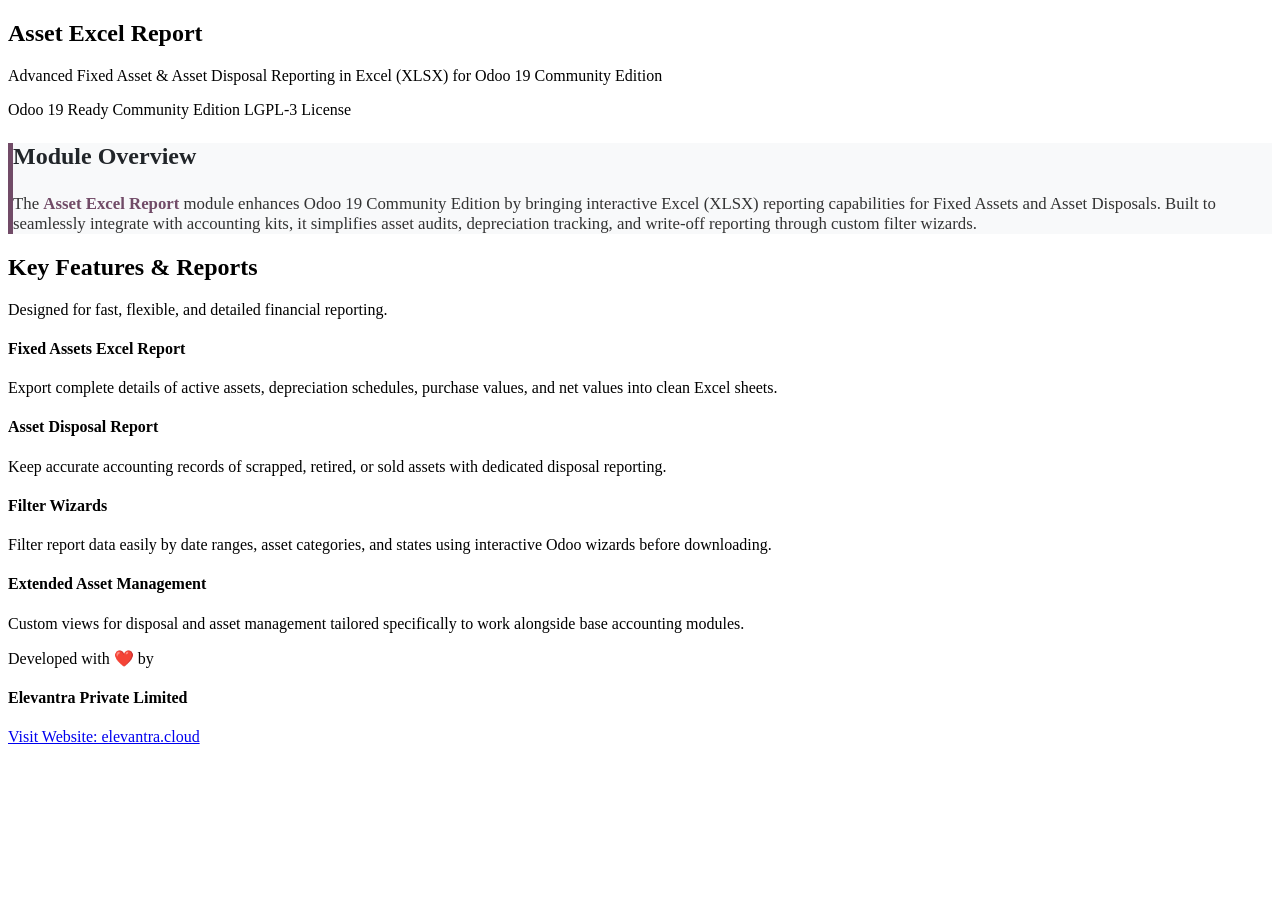
<file: custom_asset_excel_report/static/description/index.html>
<!DOCTYPE html>
<html lang="en">
<head>
    <meta charset="UTF-8">
    <title>Asset Excel Report - Odoo 19</title>
</head>
<body>

<section class="container my-5">
    <div class="row align-items-center mb-5 pb-4 border-bottom">
        <div class="col-lg-8 offset-lg-2 text-center">
            <h1 class="display-4 fw-bold text-primary mb-3">Asset Excel Report</h1>
            <p class="lead text-muted">
                Advanced Fixed Asset & Asset Disposal Reporting in Excel (XLSX) for Odoo 19 Community Edition
            </p>
            <div class="mt-4">
                <span class="badge bg-primary fs-6 px-3 py-2 me-2">Odoo 19 Ready</span>
                <span class="badge bg-secondary fs-6 px-3 py-2 me-2">Community Edition</span>
                <span class="badge bg-success fs-6 px-3 py-2">LGPL-3 License</span>
            </div>
        </div>
    </div>

    <div class="row mb-5">
        <div class="col-lg-10 offset-lg-1">
            <div class="card shadow-sm border-0 rounded-3 p-4"
                 style="background-color: #f8f9fa; border-left: 5px solid #714B67 !important;">
                <h3 class="fw-bold mb-3" style="color: #212529; font-size: 1.5rem;">Module Overview</h3>
                <p class="lh-lg mb-0" style="color: #333333; font-size: 1.05rem; font-weight: 400;">
                    The <strong style="color: #714B67;">Asset Excel Report</strong> module enhances Odoo 19 Community Edition by bringing interactive Excel (XLSX) reporting capabilities for Fixed Assets and Asset Disposals. Built to seamlessly integrate with accounting kits, it simplifies asset audits, depreciation tracking, and write-off reporting through custom filter wizards.
                </p>
            </div>
        </div>
    </div>

    <div class="row mb-5">
        <div class="col-lg-12 text-center mb-4">
            <h2 class="fw-bold text-dark">Key Features & Reports</h2>
            <p class="text-muted">Designed for fast, flexible, and detailed financial reporting.</p>
        </div>

        <div class="col-md-6 mb-4">
            <div class="card h-100 border-0 shadow-sm p-4 rounded-3">
                <div class="d-flex align-items-center mb-3">
                    <div class="bg-primary text-white rounded-circle p-3 me-3">
                        <i class="fa fa-file-excel-o fa-2x"></i>
                    </div>
                    <h4 class="fw-bold text-dark mb-0">Fixed Assets Excel Report</h4>
                </div>
                <p class="text-muted mb-0">
                    Export complete details of active assets, depreciation schedules, purchase values, and net values into clean Excel sheets.
                </p>
            </div>
        </div>

        <div class="col-md-6 mb-4">
            <div class="card h-100 border-0 shadow-sm p-4 rounded-3">
                <div class="d-flex align-items-center mb-3">
                    <div class="bg-danger text-white rounded-circle p-3 me-3">
                        <i class="fa fa-trash-o fa-2x"></i>
                    </div>
                    <h4 class="fw-bold text-dark mb-0">Asset Disposal Report</h4>
                </div>
                <p class="text-muted mb-0">
                    Keep accurate accounting records of scrapped, retired, or sold assets with dedicated disposal reporting.
                </p>
            </div>
        </div>

        <div class="col-md-6 mb-4">
            <div class="card h-100 border-0 shadow-sm p-4 rounded-3">
                <div class="d-flex align-items-center mb-3">
                    <div class="bg-warning text-white rounded-circle p-3 me-3">
                        <i class="fa fa-sliders fa-2x"></i>
                    </div>
                    <h4 class="fw-bold text-dark mb-0">Filter Wizards</h4>
                </div>
                <p class="text-muted mb-0">
                    Filter report data easily by date ranges, asset categories, and states using interactive Odoo wizards before downloading.
                </p>
            </div>
        </div>

        <div class="col-md-6 mb-4">
            <div class="card h-100 border-0 shadow-sm p-4 rounded-3">
                <div class="d-flex align-items-center mb-3">
                    <div class="bg-info text-white rounded-circle p-3 me-3">
                        <i class="fa fa-list-alt fa-2x"></i>
                    </div>
                    <h4 class="fw-bold text-dark mb-0">Extended Asset Management</h4>
                </div>
                <p class="text-muted mb-0">
                    Custom views for disposal and asset management tailored specifically to work alongside base accounting modules.
                </p>
            </div>
        </div>
    </div>

    <div class="row pt-4 border-top">
        <div class="col-lg-12 text-center">
            <p class="mb-1 text-muted">Developed with ❤️ by</p>
            <h4 class="fw-bold text-dark mb-2">Elevantra Private Limited</h4>
            <a href="https://www.elevantra.cloud" target="_blank" class="btn btn-outline-primary btn-sm px-4 rounded-pill">
                Visit Website: elevantra.cloud
            </a>
        </div>
    </div>
</section>

</body>
</html>
</file>
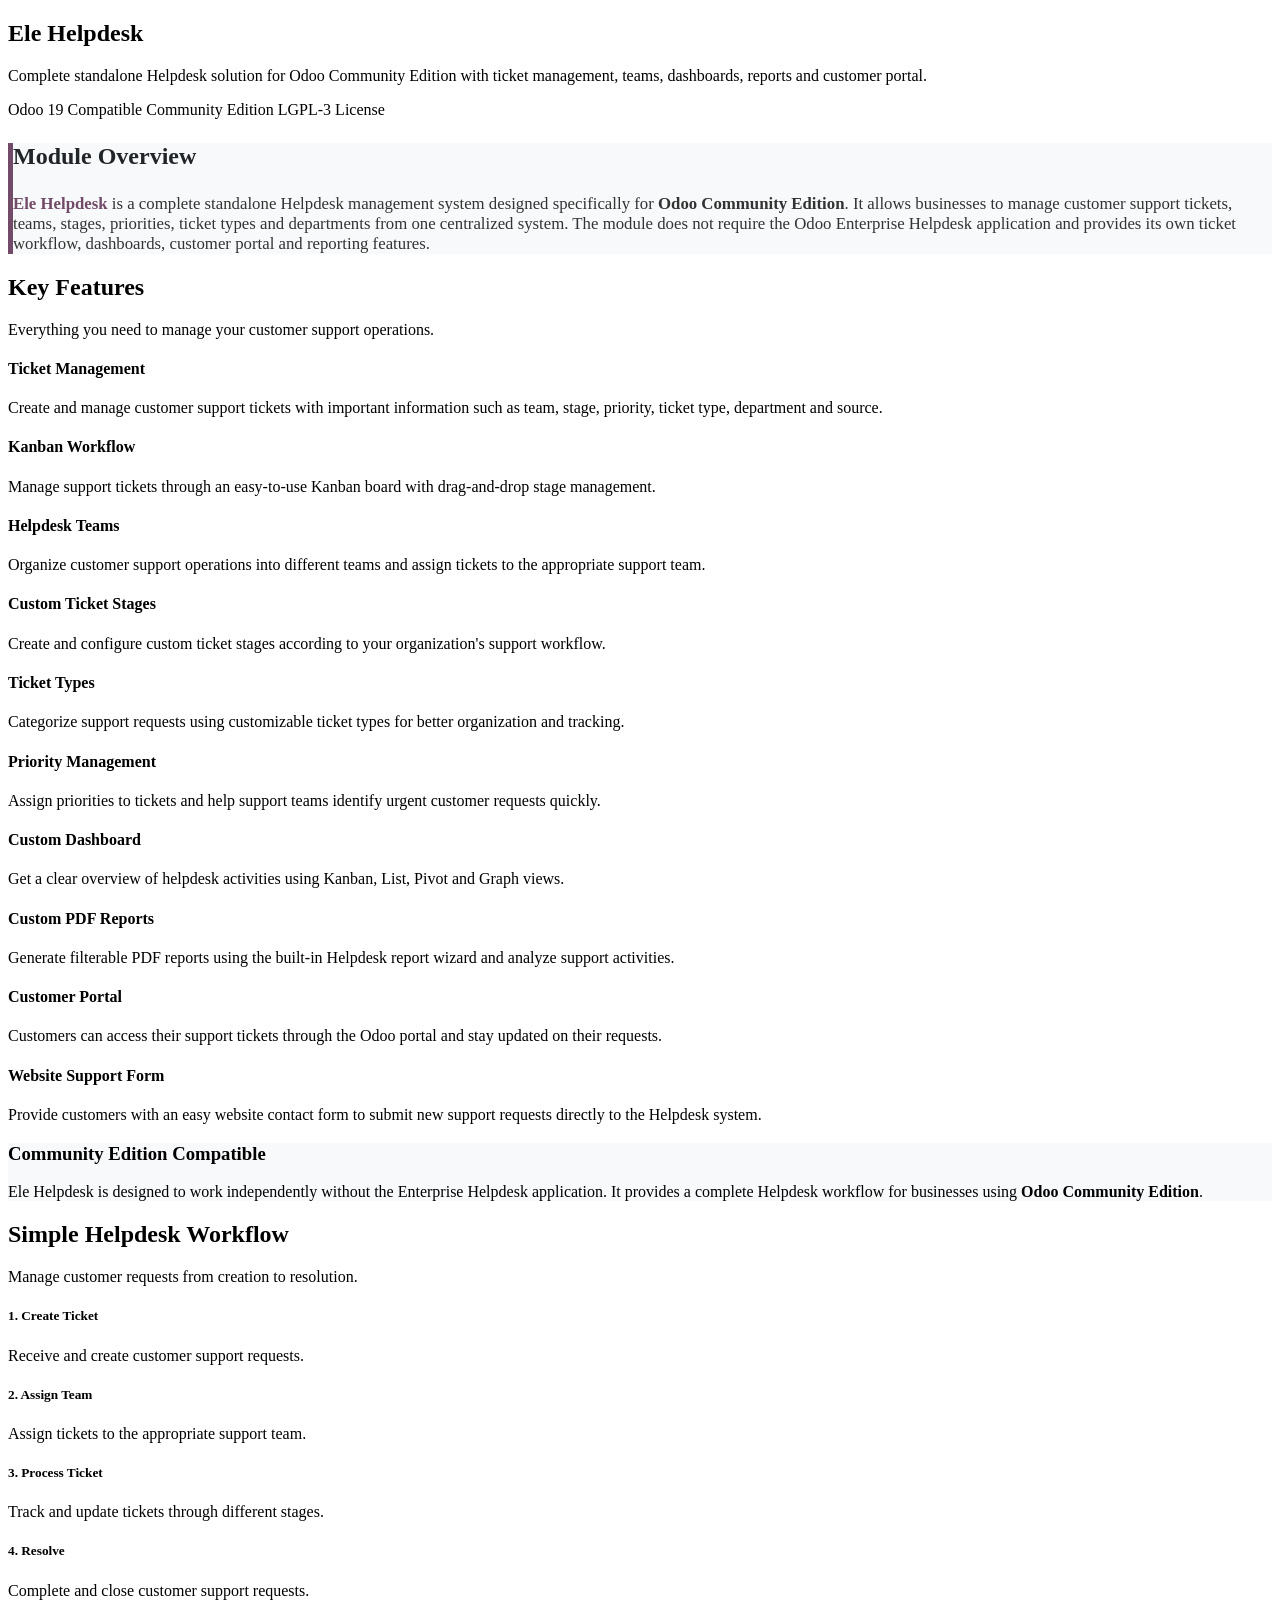
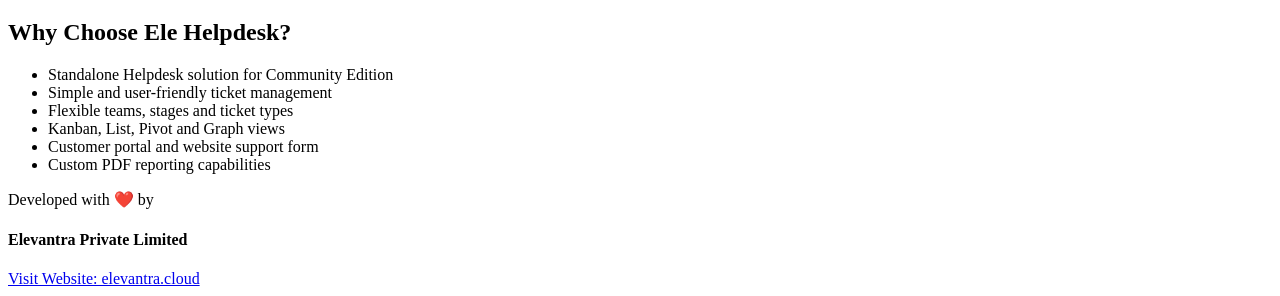
<file: ele_helpdesk/static/description/index.html>
<!DOCTYPE html>
<html lang="en">
<head>
    <meta charset="UTF-8">
    <title>Ele Helpdesk</title>
</head>
<body>

<section class="container my-5">

    <!-- Header -->
    <div class="row align-items-center mb-5 pb-4 border-bottom">
        <div class="col-lg-8 offset-lg-2 text-center">
            <h1 class="display-4 fw-bold text-primary mb-3">Ele Helpdesk</h1>

            <p class="lead text-muted">
                Complete standalone Helpdesk solution for Odoo Community Edition
                with ticket management, teams, dashboards, reports and customer portal.
            </p>

            <div class="mt-4">
                <span class="badge bg-primary fs-6 px-3 py-2 me-2">
                    Odoo 19 Compatible
                </span>

                <span class="badge bg-secondary fs-6 px-3 py-2 me-2">
                    Community Edition
                </span>

                <span class="badge bg-success fs-6 px-3 py-2">
                    LGPL-3 License
                </span>
            </div>
        </div>
    </div>


    <!-- Module Overview -->
    <div class="row mb-5">
        <div class="col-lg-10 offset-lg-1">

            <div class="card shadow-sm border-0 rounded-3 p-4"
                 style="background-color: #f8f9fa;
                        border-left: 5px solid #714B67 !important;">

                <h3 class="fw-bold mb-3"
                    style="color: #212529; font-size: 1.5rem;">
                    Module Overview
                </h3>

                <p class="lh-lg mb-0"
                   style="color: #333333;
                          font-size: 1.05rem;
                          font-weight: 400;">

                    <strong style="color: #714B67;">Ele Helpdesk</strong>
                    is a complete standalone Helpdesk management system
                    designed specifically for
                    <strong>Odoo Community Edition</strong>.

                    It allows businesses to manage customer support tickets,
                    teams, stages, priorities, ticket types and departments
                    from one centralized system.

                    The module does not require the Odoo Enterprise Helpdesk
                    application and provides its own ticket workflow,
                    dashboards, customer portal and reporting features.
                </p>

            </div>
        </div>
    </div>


    <!-- Key Features -->
    <div class="row mb-5">

        <div class="col-lg-12 text-center mb-4">
            <h2 class="fw-bold text-dark">
                Key Features
            </h2>

            <p class="text-muted">
                Everything you need to manage your customer support operations.
            </p>
        </div>


        <!-- Ticket Management -->
        <div class="col-md-6 mb-4">

            <div class="card h-100 border-0 shadow-sm p-4 rounded-3">

                <div class="d-flex align-items-center mb-3">

                    <div class="bg-primary text-white rounded-circle p-3 me-3">
                        <i class="fa fa-ticket fa-2x"></i>
                    </div>

                    <h4 class="fw-bold text-dark mb-0">
                        Ticket Management
                    </h4>

                </div>

                <p class="text-muted mb-0">
                    Create and manage customer support tickets with
                    important information such as team, stage, priority,
                    ticket type, department and source.
                </p>

            </div>

        </div>


        <!-- Kanban -->
        <div class="col-md-6 mb-4">

            <div class="card h-100 border-0 shadow-sm p-4 rounded-3">

                <div class="d-flex align-items-center mb-3">

                    <div class="bg-success text-white rounded-circle p-3 me-3">
                        <i class="fa fa-columns fa-2x"></i>
                    </div>

                    <h4 class="fw-bold text-dark mb-0">
                        Kanban Workflow
                    </h4>

                </div>

                <p class="text-muted mb-0">
                    Manage support tickets through an easy-to-use Kanban
                    board with drag-and-drop stage management.
                </p>

            </div>

        </div>


        <!-- Teams -->
        <div class="col-md-6 mb-4">

            <div class="card h-100 border-0 shadow-sm p-4 rounded-3">

                <div class="d-flex align-items-center mb-3">

                    <div class="bg-warning text-white rounded-circle p-3 me-3">
                        <i class="fa fa-users fa-2x"></i>
                    </div>

                    <h4 class="fw-bold text-dark mb-0">
                        Helpdesk Teams
                    </h4>

                </div>

                <p class="text-muted mb-0">
                    Organize customer support operations into different
                    teams and assign tickets to the appropriate support
                    team.
                </p>

            </div>

        </div>


        <!-- Stages -->
        <div class="col-md-6 mb-4">

            <div class="card h-100 border-0 shadow-sm p-4 rounded-3">

                <div class="d-flex align-items-center mb-3">

                    <div class="bg-info text-white rounded-circle p-3 me-3">
                        <i class="fa fa-tasks fa-2x"></i>
                    </div>

                    <h4 class="fw-bold text-dark mb-0">
                        Custom Ticket Stages
                    </h4>

                </div>

                <p class="text-muted mb-0">
                    Create and configure custom ticket stages according
                    to your organization's support workflow.
                </p>

            </div>

        </div>


        <!-- Ticket Types -->
        <div class="col-md-6 mb-4">

            <div class="card h-100 border-0 shadow-sm p-4 rounded-3">

                <div class="d-flex align-items-center mb-3">

                    <div class="bg-primary text-white rounded-circle p-3 me-3">
                        <i class="fa fa-tags fa-2x"></i>
                    </div>

                    <h4 class="fw-bold text-dark mb-0">
                        Ticket Types
                    </h4>

                </div>

                <p class="text-muted mb-0">
                    Categorize support requests using customizable ticket
                    types for better organization and tracking.
                </p>

            </div>

        </div>


        <!-- Priority -->
        <div class="col-md-6 mb-4">

            <div class="card h-100 border-0 shadow-sm p-4 rounded-3">

                <div class="d-flex align-items-center mb-3">

                    <div class="bg-danger text-white rounded-circle p-3 me-3">
                        <i class="fa fa-flag fa-2x"></i>
                    </div>

                    <h4 class="fw-bold text-dark mb-0">
                        Priority Management
                    </h4>

                </div>

                <p class="text-muted mb-0">
                    Assign priorities to tickets and help support teams
                    identify urgent customer requests quickly.
                </p>

            </div>

        </div>


        <!-- Dashboard -->
        <div class="col-md-6 mb-4">

            <div class="card h-100 border-0 shadow-sm p-4 rounded-3">

                <div class="d-flex align-items-center mb-3">

                    <div class="bg-success text-white rounded-circle p-3 me-3">
                        <i class="fa fa-dashboard fa-2x"></i>
                    </div>

                    <h4 class="fw-bold text-dark mb-0">
                        Custom Dashboard
                    </h4>

                </div>

                <p class="text-muted mb-0">
                    Get a clear overview of helpdesk activities using
                    Kanban, List, Pivot and Graph views.
                </p>

            </div>

        </div>


        <!-- Reports -->
        <div class="col-md-6 mb-4">

            <div class="card h-100 border-0 shadow-sm p-4 rounded-3">

                <div class="d-flex align-items-center mb-3">

                    <div class="bg-secondary text-white rounded-circle p-3 me-3">
                        <i class="fa fa-file-pdf-o fa-2x"></i>
                    </div>

                    <h4 class="fw-bold text-dark mb-0">
                        Custom PDF Reports
                    </h4>

                </div>

                <p class="text-muted mb-0">
                    Generate filterable PDF reports using the built-in
                    Helpdesk report wizard and analyze support activities.
                </p>

            </div>

        </div>


        <!-- Customer Portal -->
        <div class="col-md-6 mb-4">

            <div class="card h-100 border-0 shadow-sm p-4 rounded-3">

                <div class="d-flex align-items-center mb-3">

                    <div class="bg-info text-white rounded-circle p-3 me-3">
                        <i class="fa fa-user-circle fa-2x"></i>
                    </div>

                    <h4 class="fw-bold text-dark mb-0">
                        Customer Portal
                    </h4>

                </div>

                <p class="text-muted mb-0">
                    Customers can access their support tickets through
                    the Odoo portal and stay updated on their requests.
                </p>

            </div>

        </div>


        <!-- Website Form -->
        <div class="col-md-6 mb-4">

            <div class="card h-100 border-0 shadow-sm p-4 rounded-3">

                <div class="d-flex align-items-center mb-3">

                    <div class="bg-warning text-white rounded-circle p-3 me-3">
                        <i class="fa fa-wpforms fa-2x"></i>
                    </div>

                    <h4 class="fw-bold text-dark mb-0">
                        Website Support Form
                    </h4>

                </div>

                <p class="text-muted mb-0">
                    Provide customers with an easy website contact form
                    to submit new support requests directly to the
                    Helpdesk system.
                </p>

            </div>

        </div>

    </div>


    <!-- Community Edition -->
    <div class="row mb-5">

        <div class="col-lg-10 offset-lg-1">

            <div class="card border-0 shadow-sm rounded-3 p-4"
                 style="background-color: #f8f9fa;">

                <h3 class="fw-bold text-dark mb-3">
                    Community Edition Compatible
                </h3>

                <p class="text-muted lh-lg mb-0">

                    Ele Helpdesk is designed to work independently without
                    the Enterprise Helpdesk application. It provides a
                    complete Helpdesk workflow for businesses using
                    <strong>Odoo Community Edition</strong>.

                </p>

            </div>

        </div>

    </div>


    <!-- Workflow -->
    <div class="row mb-5">

        <div class="col-lg-12 text-center mb-4">

            <h2 class="fw-bold text-dark">
                Simple Helpdesk Workflow
            </h2>

            <p class="text-muted">
                Manage customer requests from creation to resolution.
            </p>

        </div>


        <div class="col-md-3 text-center mb-4">

            <div class="card border-0 shadow-sm p-4 h-100 rounded-3">

                <div class="mb-3">
                    <i class="fa fa-plus-circle fa-3x text-primary"></i>
                </div>

                <h5 class="fw-bold">
                    1. Create Ticket
                </h5>

                <p class="text-muted mb-0">
                    Receive and create customer support requests.
                </p>

            </div>

        </div>


        <div class="col-md-3 text-center mb-4">

            <div class="card border-0 shadow-sm p-4 h-100 rounded-3">

                <div class="mb-3">
                    <i class="fa fa-users fa-3x text-success"></i>
                </div>

                <h5 class="fw-bold">
                    2. Assign Team
                </h5>

                <p class="text-muted mb-0">
                    Assign tickets to the appropriate support team.
                </p>

            </div>

        </div>


        <div class="col-md-3 text-center mb-4">

            <div class="card border-0 shadow-sm p-4 h-100 rounded-3">

                <div class="mb-3">
                    <i class="fa fa-cogs fa-3x text-warning"></i>
                </div>

                <h5 class="fw-bold">
                    3. Process Ticket
                </h5>

                <p class="text-muted mb-0">
                    Track and update tickets through different stages.
                </p>

            </div>

        </div>


        <div class="col-md-3 text-center mb-4">

            <div class="card border-0 shadow-sm p-4 h-100 rounded-3">

                <div class="mb-3">
                    <i class="fa fa-check-circle fa-3x text-success"></i>
                </div>

                <h5 class="fw-bold">
                    4. Resolve
                </h5>

                <p class="text-muted mb-0">
                    Complete and close customer support requests.
                </p>

            </div>

        </div>

    </div>


    <!-- Benefits -->
    <div class="row mb-5">

        <div class="col-lg-12 text-center mb-4">

            <h2 class="fw-bold text-dark">
                Why Choose Ele Helpdesk?
            </h2>

        </div>


        <div class="col-lg-8 offset-lg-2">

            <div class="card border-0 shadow-sm rounded-3 p-4">

                <ul class="list-unstyled mb-0">

                    <li class="mb-3">
                        <i class="fa fa-check-circle text-success me-2"></i>
                        Standalone Helpdesk solution for Community Edition
                    </li>

                    <li class="mb-3">
                        <i class="fa fa-check-circle text-success me-2"></i>
                        Simple and user-friendly ticket management
                    </li>

                    <li class="mb-3">
                        <i class="fa fa-check-circle text-success me-2"></i>
                        Flexible teams, stages and ticket types
                    </li>

                    <li class="mb-3">
                        <i class="fa fa-check-circle text-success me-2"></i>
                        Kanban, List, Pivot and Graph views
                    </li>

                    <li class="mb-3">
                        <i class="fa fa-check-circle text-success me-2"></i>
                        Customer portal and website support form
                    </li>

                    <li>
                        <i class="fa fa-check-circle text-success me-2"></i>
                        Custom PDF reporting capabilities
                    </li>

                </ul>

            </div>

        </div>

    </div>


    <!-- Footer -->
    <div class="row pt-4 border-top">

        <div class="col-lg-12 text-center">

            <p class="mb-1 text-muted">
                Developed with ❤️ by
            </p>

            <h4 class="fw-bold text-dark mb-2">
                Elevantra Private Limited
            </h4>

            <a href="https://www.elevantra.cloud"
               target="_blank"
               class="btn btn-outline-primary btn-sm px-4 rounded-pill">
                Visit Website: elevantra.cloud
            </a>

        </div>

    </div>

</section>

</body>
</html>
</file>
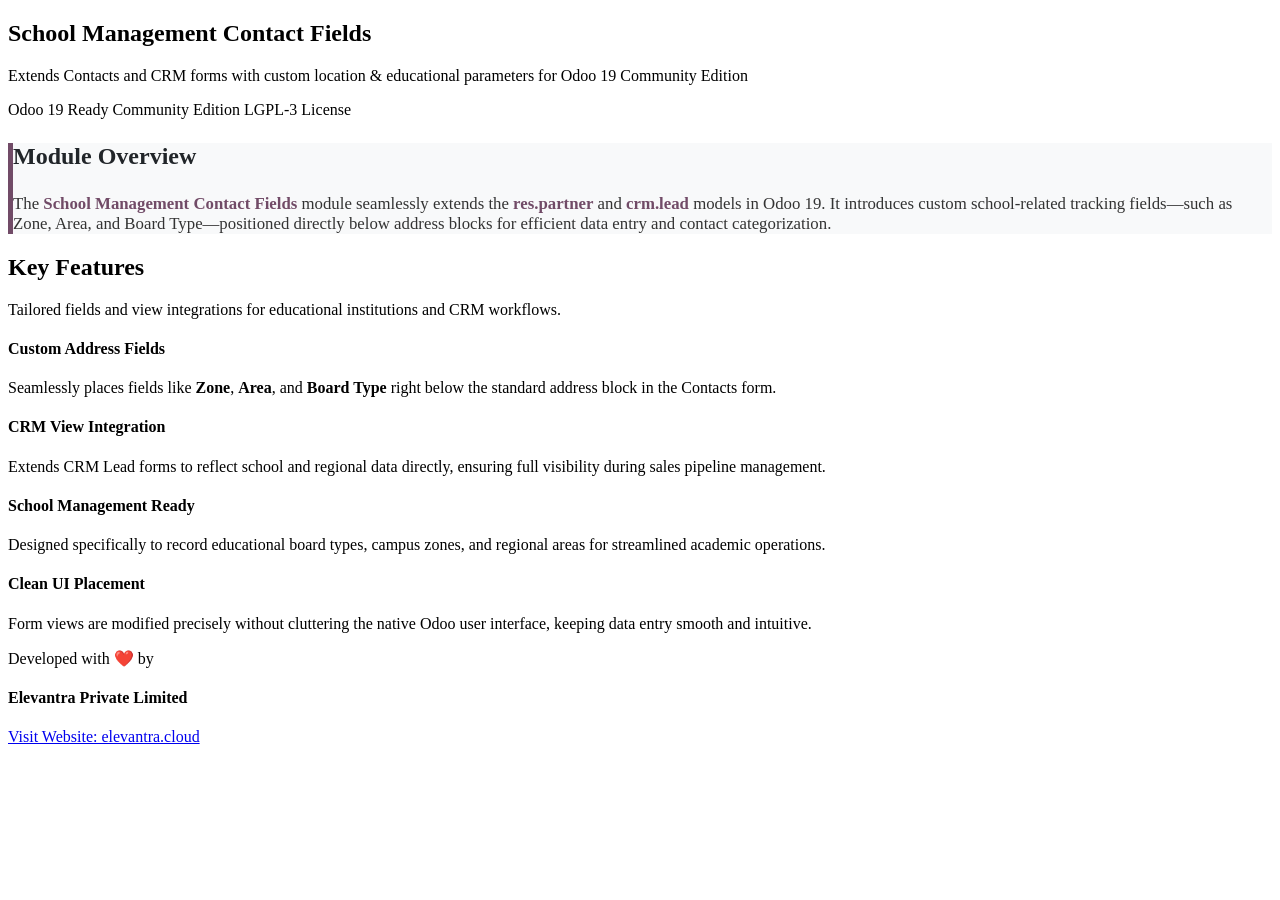
<file: ele_institute_record/static/description/index.html>
<!DOCTYPE html>
<html lang="en">
<head>
    <meta charset="UTF-8">
    <title>School Management Contact Fields - Odoo 19</title>
</head>
<body>

<section class="container my-5">
    <div class="row align-items-center mb-5 pb-4 border-bottom">
        <div class="col-lg-8 offset-lg-2 text-center">
            <h1 class="display-4 fw-bold text-primary mb-3">School Management Contact Fields</h1>
            <p class="lead text-muted">
                Extends Contacts and CRM forms with custom location & educational parameters for Odoo 19 Community Edition
            </p>
            <div class="mt-4">
                <span class="badge bg-primary fs-6 px-3 py-2 me-2">Odoo 19 Ready</span>
                <span class="badge bg-secondary fs-6 px-3 py-2 me-2">Community Edition</span>
                <span class="badge bg-success fs-6 px-3 py-2">LGPL-3 License</span>
            </div>
        </div>
    </div>

    <div class="row mb-5">
        <div class="col-lg-10 offset-lg-1">
            <div class="card shadow-sm border-0 rounded-3 p-4"
                 style="background-color: #f8f9fa; border-left: 5px solid #714B67 !important;">
                <h3 class="fw-bold mb-3" style="color: #212529; font-size: 1.5rem;">Module Overview</h3>
                <p class="lh-lg mb-0" style="color: #333333; font-size: 1.05rem; font-weight: 400;">
                    The <strong style="color: #714B67;">School Management Contact Fields</strong> module seamlessly extends the <strong style="color: #714B67;">res.partner</strong> and <strong style="color: #714B67;">crm.lead</strong> models in Odoo 19. It introduces custom school-related tracking fields—such as Zone, Area, and Board Type—positioned directly below address blocks for efficient data entry and contact categorization.
                </p>
            </div>
        </div>
    </div>

    <div class="row mb-5">
        <div class="col-lg-12 text-center mb-4">
            <h2 class="fw-bold text-dark">Key Features</h2>
            <p class="text-muted">Tailored fields and view integrations for educational institutions and CRM workflows.</p>
        </div>

        <div class="col-md-6 mb-4">
            <div class="card h-100 border-0 shadow-sm p-4 rounded-3">
                <div class="d-flex align-items-center mb-3">
                    <div class="bg-primary text-white rounded-circle p-3 me-3">
                        <i class="fa fa-map-marker fa-2x"></i>
                    </div>
                    <h4 class="fw-bold text-dark mb-0">Custom Address Fields</h4>
                </div>
                <p class="text-muted mb-0">
                    Seamlessly places fields like <strong>Zone</strong>, <strong>Area</strong>, and <strong>Board Type</strong> right below the standard address block in the Contacts form.
                </p>
            </div>
        </div>

        <div class="col-md-6 mb-4">
            <div class="card h-100 border-0 shadow-sm p-4 rounded-3">
                <div class="d-flex align-items-center mb-3">
                    <div class="bg-success text-white rounded-circle p-3 me-3">
                        <i class="fa fa-handshake-o fa-2x"></i>
                    </div>
                    <h4 class="fw-bold text-dark mb-0">CRM View Integration</h4>
                </div>
                <p class="text-muted mb-0">
                    Extends CRM Lead forms to reflect school and regional data directly, ensuring full visibility during sales pipeline management.
                </p>
            </div>
        </div>

        <div class="col-md-6 mb-4">
            <div class="card h-100 border-0 shadow-sm p-4 rounded-3">
                <div class="d-flex align-items-center mb-3">
                    <div class="bg-warning text-white rounded-circle p-3 me-3">
                        <i class="fa fa-graduation-cap fa-2x"></i>
                    </div>
                    <h4 class="fw-bold text-dark mb-0">School Management Ready</h4>
                </div>
                <p class="text-muted mb-0">
                    Designed specifically to record educational board types, campus zones, and regional areas for streamlined academic operations.
                </p>
            </div>
        </div>

        <div class="col-md-6 mb-4">
            <div class="card h-100 border-0 shadow-sm p-4 rounded-3">
                <div class="d-flex align-items-center mb-3">
                    <div class="bg-info text-white rounded-circle p-3 me-3">
                        <i class="fa fa-th-large fa-2x"></i>
                    </div>
                    <h4 class="fw-bold text-dark mb-0">Clean UI Placement</h4>
                </div>
                <p class="text-muted mb-0">
                    Form views are modified precisely without cluttering the native Odoo user interface, keeping data entry smooth and intuitive.
                </p>
            </div>
        </div>
    </div>

    <div class="row pt-4 border-top">
        <div class="col-lg-12 text-center">
            <p class="mb-1 text-muted">Developed with ❤️ by</p>
            <h4 class="fw-bold text-dark mb-2">Elevantra Private Limited</h4>
            <a href="https://www.elevantra.cloud" target="_blank" class="btn btn-outline-primary btn-sm px-4 rounded-pill">
                Visit Website: elevantra.cloud
            </a>
        </div>
    </div>
</section>

</body>
</html>
</file>
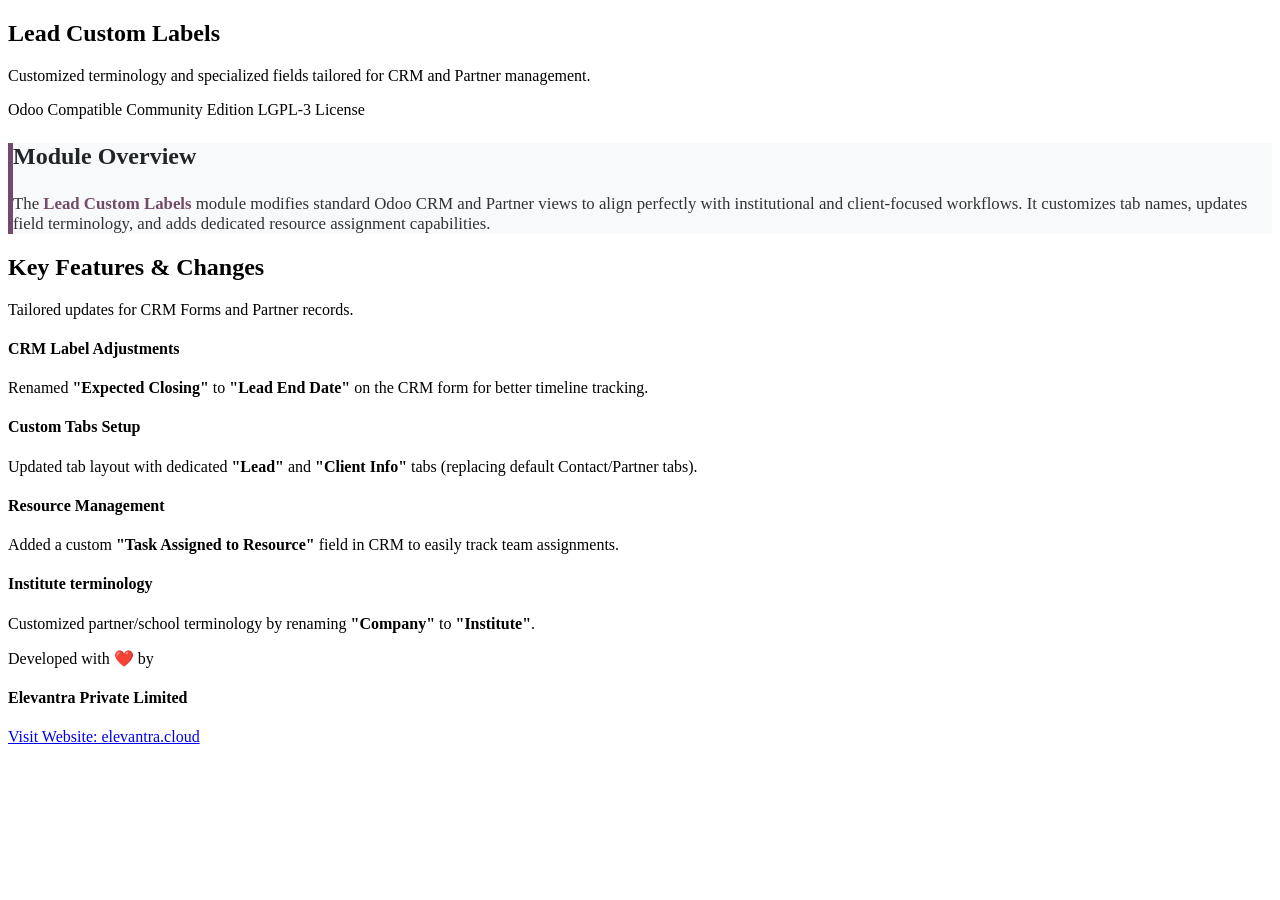
<file: ele_lead_sales_assigned/static/description/index.html>
<!DOCTYPE html>
<html lang="en">
<head>
    <meta charset="UTF-8">
    <title>Lead Custom Labels</title>
</head>
<body>

<section class="container my-5">
    <div class="row align-items-center mb-5 pb-4 border-bottom">
        <div class="col-lg-8 offset-lg-2 text-center">
            <h1 class="display-4 fw-bold text-primary mb-3">Lead Custom Labels</h1>
            <p class="lead text-muted">
                Customized terminology and specialized fields tailored for CRM and Partner management.
            </p>
            <div class="mt-4">
                <span class="badge bg-primary fs-6 px-3 py-2 me-2">Odoo Compatible</span>
                <span class="badge bg-secondary fs-6 px-3 py-2 me-2">Community Edition</span>
                <span class="badge bg-success fs-6 px-3 py-2">LGPL-3 License</span>
            </div>
        </div>
    </div>

    <div class="row mb-5">
        <div class="col-lg-10 offset-lg-1">
            <div class="card shadow-sm border-0 rounded-3 p-4"
                 style="background-color: #f8f9fa; border-left: 5px solid #714B67 !important;">
                <h3 class="fw-bold mb-3" style="color: #212529; font-size: 1.5rem;">Module Overview</h3>
                <p class="lh-lg mb-0" style="color: #333333; font-size: 1.05rem; font-weight: 400;">
                    The <strong style="color: #714B67;">Lead Custom Labels</strong> module modifies standard Odoo CRM
                    and Partner views to align perfectly with institutional and client-focused workflows. It customizes
                    tab names, updates field terminology, and adds dedicated resource assignment capabilities.
                </p>
            </div>
        </div>
    </div>

    <div class="row mb-5">
        <div class="col-lg-12 text-center mb-4">
            <h2 class="fw-bold text-dark">Key Features & Changes</h2>
            <p class="text-muted">Tailored updates for CRM Forms and Partner records.</p>
        </div>

        <div class="col-md-6 mb-4">
            <div class="card h-100 border-0 shadow-sm p-4 rounded-3">
                <div class="d-flex align-items-center mb-3">
                    <div class="bg-primary text-white rounded-circle p-3 me-3">
                        <i class="fa fa-pencil-square-o fa-2x"></i>
                    </div>
                    <h4 class="fw-bold text-dark mb-0">CRM Label Adjustments</h4>
                </div>
                <p class="text-muted mb-0">
                    Renamed <strong>"Expected Closing"</strong> to <strong>"Lead End Date"</strong> on the CRM form for
                    better timeline tracking.
                </p>
            </div>
        </div>

        <div class="col-md-6 mb-4">
            <div class="card h-100 border-0 shadow-sm p-4 rounded-3">
                <div class="d-flex align-items-center mb-3">
                    <div class="bg-success text-white rounded-circle p-3 me-3">
                        <i class="fa fa-folder-open fa-2x"></i>
                    </div>
                    <h4 class="fw-bold text-dark mb-0">Custom Tabs Setup</h4>
                </div>
                <p class="text-muted mb-0">
                    Updated tab layout with dedicated <strong>"Lead"</strong> and <strong>"Client Info"</strong> tabs
                    (replacing default Contact/Partner tabs).
                </p>
            </div>
        </div>

        <div class="col-md-6 mb-4">
            <div class="card h-100 border-0 shadow-sm p-4 rounded-3">
                <div class="d-flex align-items-center mb-3">
                    <div class="bg-warning text-white rounded-circle p-3 me-3">
                        <i class="fa fa-user-plus fa-2x"></i>
                    </div>
                    <h4 class="fw-bold text-dark mb-0">Resource Management</h4>
                </div>
                <p class="text-muted mb-0">
                    Added a custom <strong>"Task Assigned to Resource"</strong> field in CRM to easily track team
                    assignments.
                </p>
            </div>
        </div>

        <div class="col-md-6 mb-4">
            <div class="card h-100 border-0 shadow-sm p-4 rounded-3">
                <div class="d-flex align-items-center mb-3">
                    <div class="bg-info text-white rounded-circle p-3 me-3">
                        <i class="fa fa-university fa-2x"></i>
                    </div>
                    <h4 class="fw-bold text-dark mb-0">Institute terminology</h4>
                </div>
                <p class="text-muted mb-0">
                    Customized partner/school terminology by renaming <strong>"Company"</strong> to
                    <strong>"Institute"</strong>.
                </p>
            </div>
        </div>
    </div>

    <div class="row pt-4 border-top">
        <div class="col-lg-12 text-center">
            <p class="mb-1 text-muted">Developed with ❤️ by</p>
            <h4 class="fw-bold text-dark mb-2">Elevantra Private Limited</h4>
            <a href="https://www.elevantra.cloud" target="_blank"
               class="btn btn-outline-primary btn-sm px-4 rounded-pill">
                Visit Website: elevantra.cloud
            </a>
        </div>
    </div>
</section>

</body>
</html>
</file>
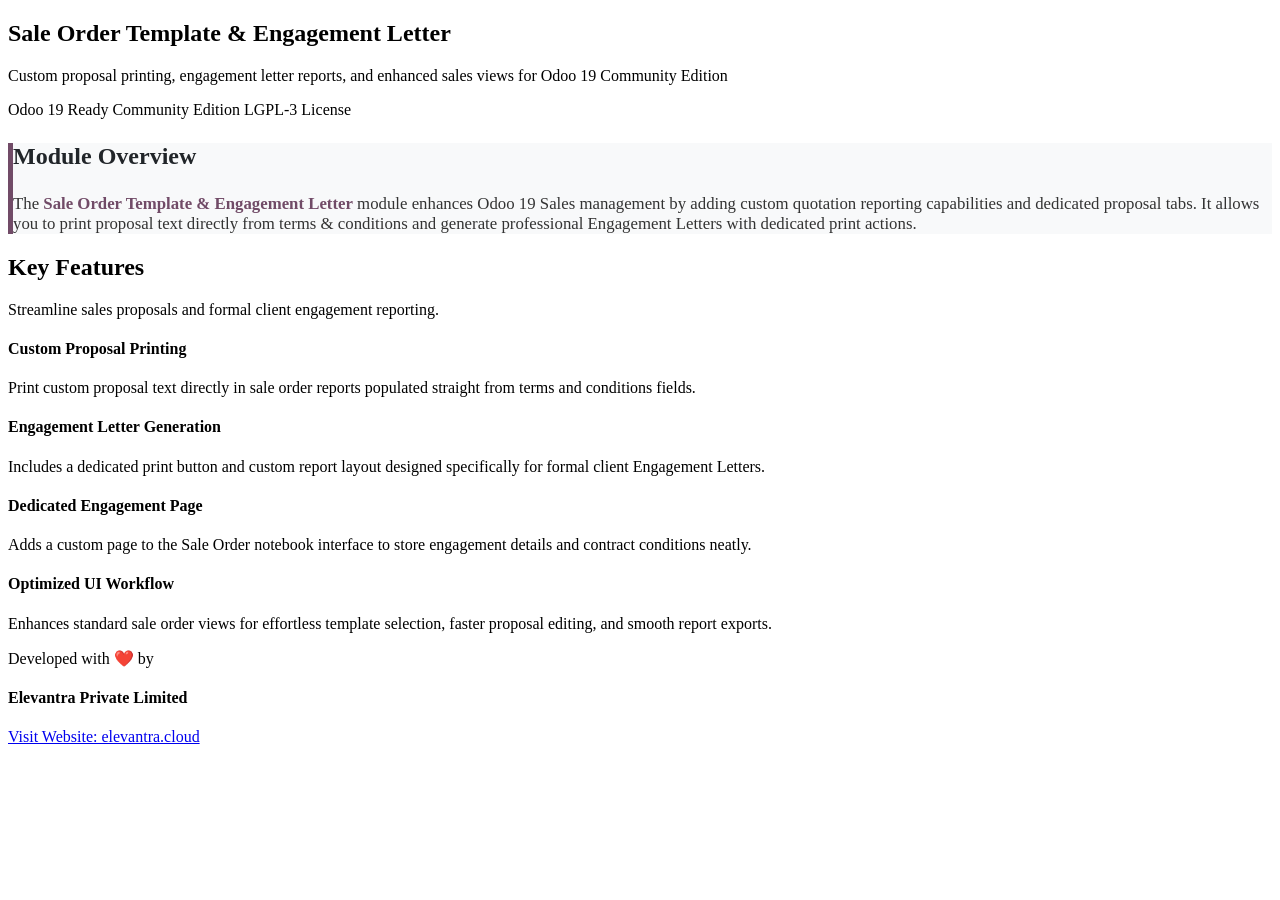
<file: ele_profile_engagment_letter_template/static/description/index.html>
<!DOCTYPE html>
<html lang="en">
<head>
    <meta charset="UTF-8">
    <title>Sale Order Template & Engagement Letter - Odoo 19</title>
</head>
<body>

<section class="container my-5">
    <div class="row align-items-center mb-5 pb-4 border-bottom">
        <div class="col-lg-8 offset-lg-2 text-center">
            <h1 class="display-4 fw-bold text-primary mb-3">Sale Order Template & Engagement Letter</h1>
            <p class="lead text-muted">
                Custom proposal printing, engagement letter reports, and enhanced sales views for Odoo 19 Community Edition
            </p>
            <div class="mt-4">
                <span class="badge bg-primary fs-6 px-3 py-2 me-2">Odoo 19 Ready</span>
                <span class="badge bg-secondary fs-6 px-3 py-2 me-2">Community Edition</span>
                <span class="badge bg-success fs-6 px-3 py-2">LGPL-3 License</span>
            </div>
        </div>
    </div>

    <div class="row mb-5">
        <div class="col-lg-10 offset-lg-1">
            <div class="card shadow-sm border-0 rounded-3 p-4"
                 style="background-color: #f8f9fa; border-left: 5px solid #714B67 !important;">
                <h3 class="fw-bold mb-3" style="color: #212529; font-size: 1.5rem;">Module Overview</h3>
                <p class="lh-lg mb-0" style="color: #333333; font-size: 1.05rem; font-weight: 400;">
                    The <strong style="color: #714B67;">Sale Order Template & Engagement Letter</strong> module enhances Odoo 19 Sales management by adding custom quotation reporting capabilities and dedicated proposal tabs. It allows you to print proposal text directly from terms & conditions and generate professional Engagement Letters with dedicated print actions.
                </p>
            </div>
        </div>
    </div>

    <div class="row mb-5">
        <div class="col-lg-12 text-center mb-4">
            <h2 class="fw-bold text-dark">Key Features</h2>
            <p class="text-muted">Streamline sales proposals and formal client engagement reporting.</p>
        </div>

        <div class="col-md-6 mb-4">
            <div class="card h-100 border-0 shadow-sm p-4 rounded-3">
                <div class="d-flex align-items-center mb-3">
                    <div class="bg-primary text-white rounded-circle p-3 me-3">
                        <i class="fa fa-file-text-o fa-2x"></i>
                    </div>
                    <h4 class="fw-bold text-dark mb-0">Custom Proposal Printing</h4>
                </div>
                <p class="text-muted mb-0">
                    Print custom proposal text directly in sale order reports populated straight from terms and conditions fields.
                </p>
            </div>
        </div>

        <div class="col-md-6 mb-4">
            <div class="card h-100 border-0 shadow-sm p-4 rounded-3">
                <div class="d-flex align-items-center mb-3">
                    <div class="bg-success text-white rounded-circle p-3 me-3">
                        <i class="fa fa-print fa-2x"></i>
                    </div>
                    <h4 class="fw-bold text-dark mb-0">Engagement Letter Generation</h4>
                </div>
                <p class="text-muted mb-0">
                    Includes a dedicated print button and custom report layout designed specifically for formal client Engagement Letters.
                </p>
            </div>
        </div>

        <div class="col-md-6 mb-4">
            <div class="card h-100 border-0 shadow-sm p-4 rounded-3">
                <div class="d-flex align-items-center mb-3">
                    <div class="bg-warning text-white rounded-circle p-3 me-3">
                        <i class="fa fa-folder-o fa-2x"></i>
                    </div>
                    <h4 class="fw-bold text-dark mb-0">Dedicated Engagement Page</h4>
                </div>
                <p class="text-muted mb-0">
                    Adds a custom page to the Sale Order notebook interface to store engagement details and contract conditions neatly.
                </p>
            </div>
        </div>

        <div class="col-md-6 mb-4">
            <div class="card h-100 border-0 shadow-sm p-4 rounded-3">
                <div class="d-flex align-items-center mb-3">
                    <div class="bg-info text-white rounded-circle p-3 me-3">
                        <i class="fa fa-line-chart fa-2x"></i>
                    </div>
                    <h4 class="fw-bold text-dark mb-0">Optimized UI Workflow</h4>
                </div>
                <p class="text-muted mb-0">
                    Enhances standard sale order views for effortless template selection, faster proposal editing, and smooth report exports.
                </p>
            </div>
        </div>
    </div>

    <div class="row pt-4 border-top">
        <div class="col-lg-12 text-center">
            <p class="mb-1 text-muted">Developed with ❤️ by</p>
            <h4 class="fw-bold text-dark mb-2">Elevantra Private Limited</h4>
            <a href="https://www.elevantra.cloud" target="_blank" class="btn btn-outline-primary btn-sm px-4 rounded-pill">
                Visit Website: elevantra.cloud
            </a>
        </div>
    </div>
</section>

</body>
</html>
</file>
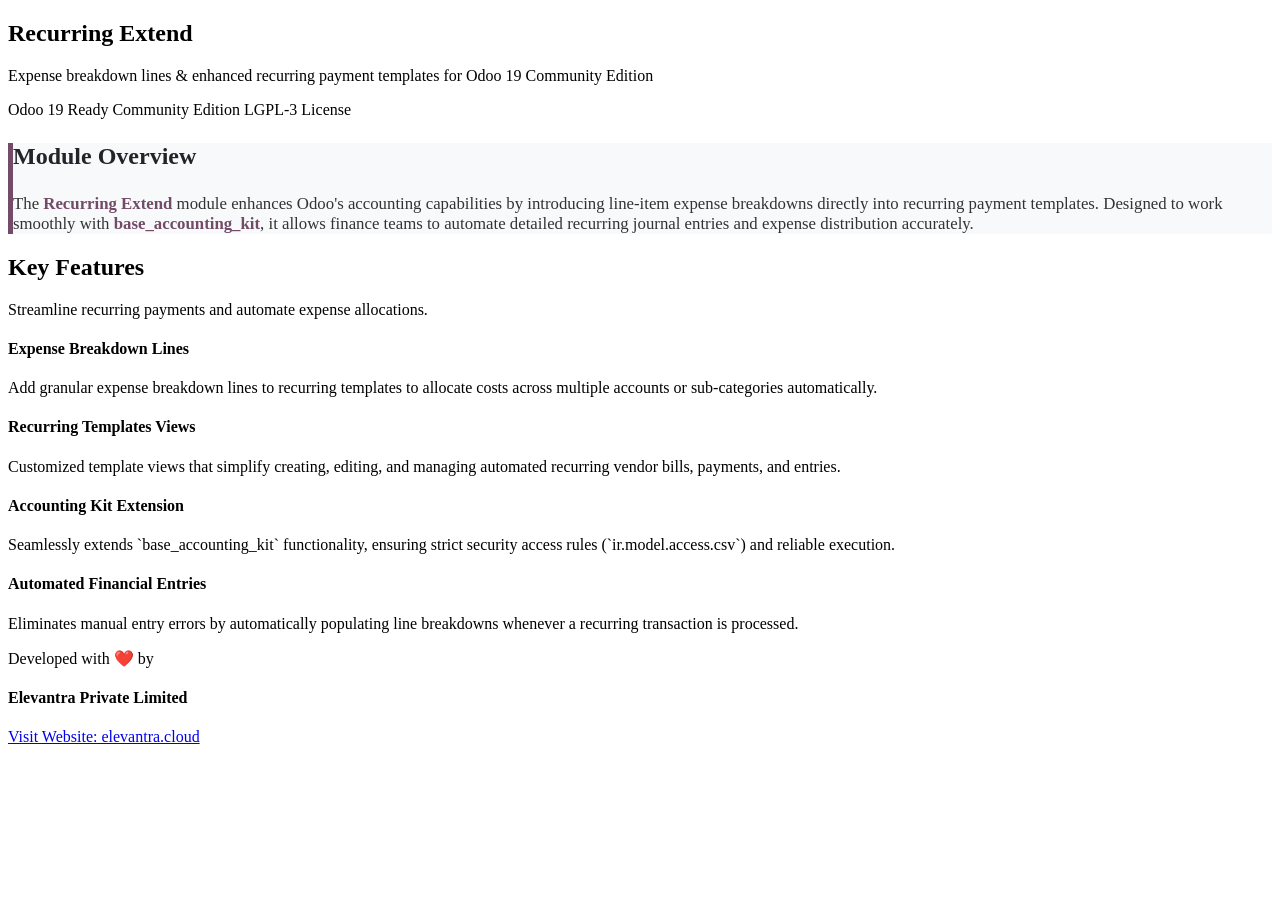
<file: ele_recurring_expense/static/description/index.html>
<!DOCTYPE html>
<html lang="en">
<head>
    <meta charset="UTF-8">
    <title>Recurring Extend - Odoo 19</title>
</head>
<body>

<section class="container my-5">
    <div class="row align-items-center mb-5 pb-4 border-bottom">
        <div class="col-lg-8 offset-lg-2 text-center">
            <h1 class="display-4 fw-bold text-primary mb-3">Recurring Extend</h1>
            <p class="lead text-muted">
                Expense breakdown lines & enhanced recurring payment templates for Odoo 19 Community Edition
            </p>
            <div class="mt-4">
                <span class="badge bg-primary fs-6 px-3 py-2 me-2">Odoo 19 Ready</span>
                <span class="badge bg-secondary fs-6 px-3 py-2 me-2">Community Edition</span>
                <span class="badge bg-success fs-6 px-3 py-2">LGPL-3 License</span>
            </div>
        </div>
    </div>

    <div class="row mb-5">
        <div class="col-lg-10 offset-lg-1">
            <div class="card shadow-sm border-0 rounded-3 p-4"
                 style="background-color: #f8f9fa; border-left: 5px solid #714B67 !important;">
                <h3 class="fw-bold mb-3" style="color: #212529; font-size: 1.5rem;">Module Overview</h3>
                <p class="lh-lg mb-0" style="color: #333333; font-size: 1.05rem; font-weight: 400;">
                    The <strong style="color: #714B67;">Recurring Extend</strong> module enhances Odoo's accounting capabilities by introducing line-item expense breakdowns directly into recurring payment templates. Designed to work smoothly with <strong style="color: #714B67;">base_accounting_kit</strong>, it allows finance teams to automate detailed recurring journal entries and expense distribution accurately.
                </p>
            </div>
        </div>
    </div>

    <div class="row mb-5">
        <div class="col-lg-12 text-center mb-4">
            <h2 class="fw-bold text-dark">Key Features</h2>
            <p class="text-muted">Streamline recurring payments and automate expense allocations.</p>
        </div>

        <div class="col-md-6 mb-4">
            <div class="card h-100 border-0 shadow-sm p-4 rounded-3">
                <div class="d-flex align-items-center mb-3">
                    <div class="bg-primary text-white rounded-circle p-3 me-3">
                        <i class="fa fa-list-alt fa-2x"></i>
                    </div>
                    <h4 class="fw-bold text-dark mb-0">Expense Breakdown Lines</h4>
                </div>
                <p class="text-muted mb-0">
                    Add granular expense breakdown lines to recurring templates to allocate costs across multiple accounts or sub-categories automatically.
                </p>
            </div>
        </div>

        <div class="col-md-6 mb-4">
            <div class="card h-100 border-0 shadow-sm p-4 rounded-3">
                <div class="d-flex align-items-center mb-3">
                    <div class="bg-success text-white rounded-circle p-3 me-3">
                        <i class="fa fa-repeat fa-2x"></i>
                    </div>
                    <h4 class="fw-bold text-dark mb-0">Recurring Templates Views</h4>
                </div>
                <p class="text-muted mb-0">
                    Customized template views that simplify creating, editing, and managing automated recurring vendor bills, payments, and entries.
                </p>
            </div>
        </div>

        <div class="col-md-6 mb-4">
            <div class="card h-100 border-0 shadow-sm p-4 rounded-3">
                <div class="d-flex align-items-center mb-3">
                    <div class="bg-warning text-white rounded-circle p-3 me-3">
                        <i class="fa fa-calculator fa-2x"></i>
                    </div>
                    <h4 class="fw-bold text-dark mb-0">Accounting Kit Extension</h4>
                </div>
                <p class="text-muted mb-0">
                    Seamlessly extends `base_accounting_kit` functionality, ensuring strict security access rules (`ir.model.access.csv`) and reliable execution.
                </p>
            </div>
        </div>

        <div class="col-md-6 mb-4">
            <div class="card h-100 border-0 shadow-sm p-4 rounded-3">
                <div class="d-flex align-items-center mb-3">
                    <div class="bg-info text-white rounded-circle p-3 me-3">
                        <i class="fa fa-clock-o fa-2x"></i>
                    </div>
                    <h4 class="fw-bold text-dark mb-0">Automated Financial Entries</h4>
                </div>
                <p class="text-muted mb-0">
                    Eliminates manual entry errors by automatically populating line breakdowns whenever a recurring transaction is processed.
                </p>
            </div>
        </div>
    </div>

    <div class="row pt-4 border-top">
        <div class="col-lg-12 text-center">
            <p class="mb-1 text-muted">Developed with ❤️ by</p>
            <h4 class="fw-bold text-dark mb-2">Elevantra Private Limited</h4>
            <a href="https://www.elevantra.cloud" target="_blank" class="btn btn-outline-primary btn-sm px-4 rounded-pill">
                Visit Website: elevantra.cloud
            </a>
        </div>
    </div>
</section>

</body>
</html>
</file>
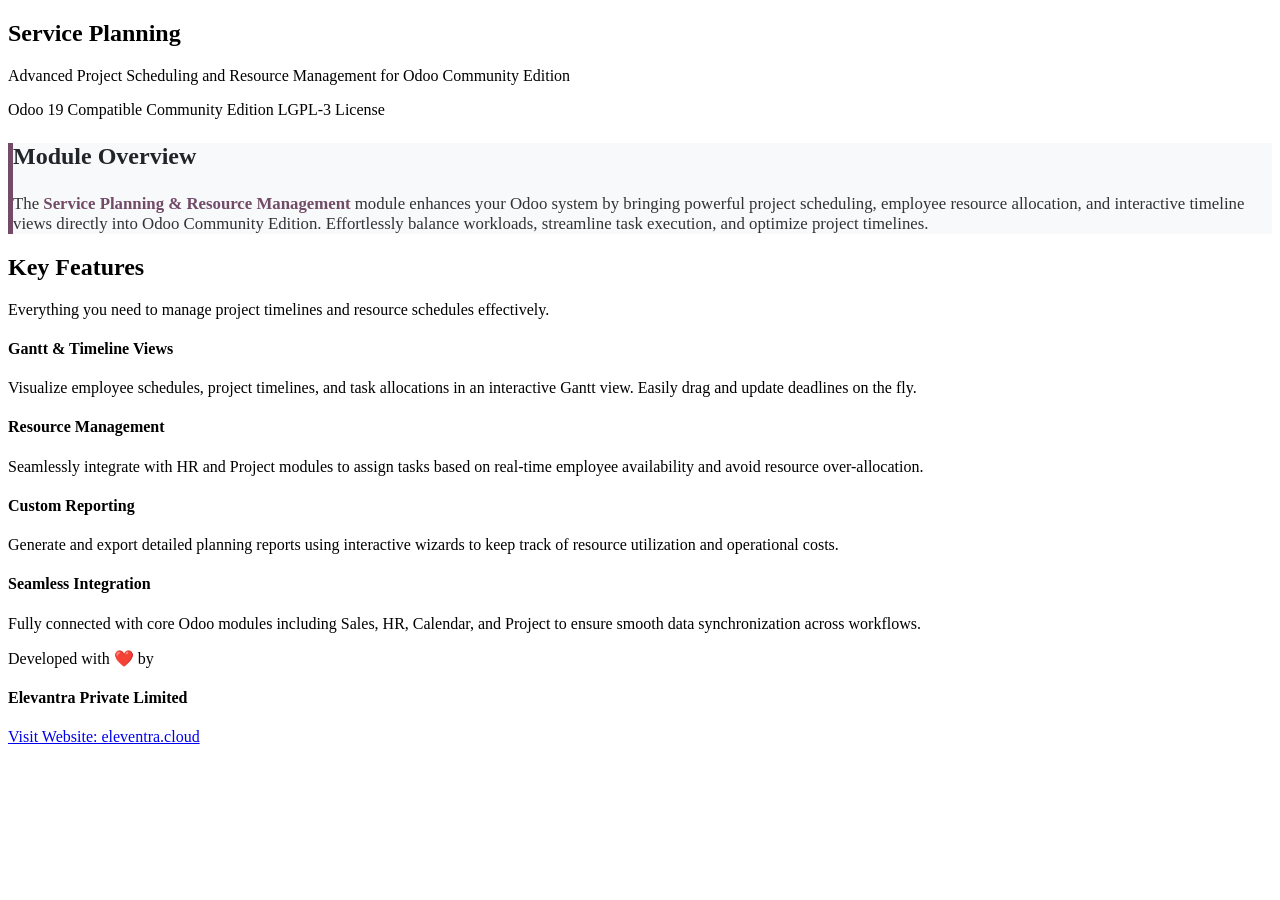
<file: Custom_addons/service_planning/static/description/index.html>
<!DOCTYPE html>
<html lang="en">
<head>
    <meta charset="UTF-8">
    <title>Service Planning</title>
</head>
<body>

<section class="container my-5">
    <div class="row align-items-center mb-5 pb-4 border-bottom">
        <div class="col-lg-8 offset-lg-2 text-center">
            <h1 class="display-4 fw-bold text-primary mb-3">Service Planning</h1>
            <p class="lead text-muted">
                Advanced Project Scheduling and Resource Management for Odoo Community Edition
            </p>
            <div class="mt-4">
                <span class="badge bg-primary fs-6 px-3 py-2 me-2">Odoo 19 Compatible</span>
                <span class="badge bg-secondary fs-6 px-3 py-2 me-2">Community Edition</span>
                <span class="badge bg-success fs-6 px-3 py-2">LGPL-3 License</span>
            </div>
        </div>
    </div>

    <div class="row mb-5">
        <div class="col-lg-10 offset-lg-1">
            <div class="card shadow-sm border-0 rounded-3 p-4"
                 style="background-color: #f8f9fa; border-left: 5px solid #714B67 !important;">
                <h3 class="fw-bold mb-3" style="color: #212529; font-size: 1.5rem;">Module Overview</h3>
                <p class="lh-lg mb-0" style="color: #333333; font-size: 1.05rem; font-weight: 400;">
                    The <strong style="color: #714B67;">Service Planning & Resource Management</strong> module enhances
                    your Odoo system by bringing powerful project scheduling, employee resource allocation, and
                    interactive timeline views directly into Odoo Community Edition. Effortlessly balance workloads,
                    streamline task execution, and optimize project timelines.

                </p>
            </div>
        </div>
    </div>


    <div class="row mb-5">
        <div class="col-lg-12 text-center mb-4">
            <h2 class="fw-bold text-dark">Key Features</h2>
            <p class="text-muted">Everything you need to manage project timelines and resource schedules
                effectively.</p>
        </div>

        <div class="col-md-6 mb-4">
            <div class="card h-100 border-0 shadow-sm p-4 rounded-3">
                <div class="d-flex align-items-center mb-3">
                    <div class="bg-primary text-white rounded-circle p-3 me-3">
                        <i class="fa fa-tasks fa-2x"></i>
                    </div>
                    <h4 class="fw-bold text-dark mb-0">Gantt & Timeline Views</h4>
                </div>
                <p class="text-muted mb-0">
                    Visualize employee schedules, project timelines, and task allocations in an interactive Gantt view.
                    Easily drag and update deadlines on the fly.
                </p>
            </div>
        </div>

        <div class="col-md-6 mb-4">
            <div class="card h-100 border-0 shadow-sm p-4 rounded-3">
                <div class="d-flex align-items-center mb-3">
                    <div class="bg-success text-white rounded-circle p-3 me-3">
                        <i class="fa fa-users fa-2x"></i>
                    </div>
                    <h4 class="fw-bold text-dark mb-0">Resource Management</h4>
                </div>
                <p class="text-muted mb-0">
                    Seamlessly integrate with HR and Project modules to assign tasks based on real-time employee
                    availability and avoid resource over-allocation.
                </p>
            </div>
        </div>

        <div class="col-md-6 mb-4">
            <div class="card h-100 border-0 shadow-sm p-4 rounded-3">
                <div class="d-flex align-items-center mb-3">
                    <div class="bg-warning text-white rounded-circle p-3 me-3">
                        <i class="fa fa-line-chart fa-2x"></i>
                    </div>
                    <h4 class="fw-bold text-dark mb-0">Custom Reporting</h4>
                </div>
                <p class="text-muted mb-0">
                    Generate and export detailed planning reports using interactive wizards to keep track of resource
                    utilization and operational costs.
                </p>
            </div>
        </div>

        <div class="col-md-6 mb-4">
            <div class="card h-100 border-0 shadow-sm p-4 rounded-3">
                <div class="d-flex align-items-center mb-3">
                    <div class="bg-info text-white rounded-circle p-3 me-3">
                        <i class="fa fa-cubes fa-2x"></i>
                    </div>
                    <h4 class="fw-bold text-dark mb-0">Seamless Integration</h4>
                </div>
                <p class="text-muted mb-0">
                    Fully connected with core Odoo modules including Sales, HR, Calendar, and Project to ensure smooth
                    data synchronization across workflows.
                </p>
            </div>
        </div>
    </div>

    <div class="row pt-4 border-top">
        <div class="col-lg-12 text-center">
            <p class="mb-1 text-muted">Developed with ❤️ by</p>
            <h4 class="fw-bold text-dark mb-2">Elevantra Private Limited</h4>
            <a href="https://eleventra.cloud" target="_blank" class="btn btn-outline-primary btn-sm px-4 rounded-pill">
                Visit Website: eleventra.cloud
            </a>
        </div>
    </div>
</section>

</body>
</html>
</file>
